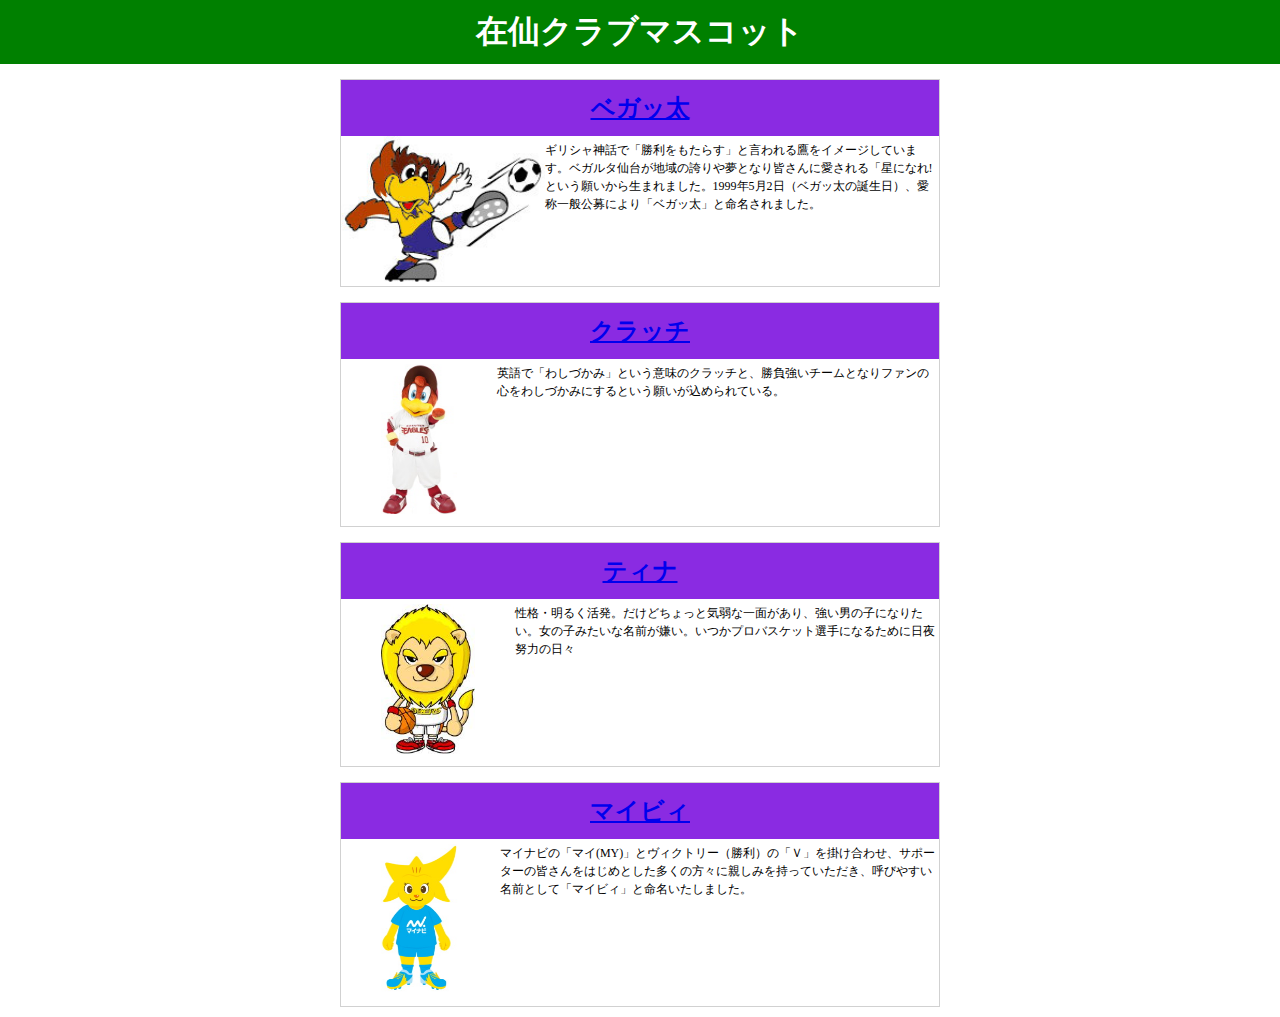
<file: 2024-07-02_課題２/mascot.html>
<!DOCTYPE html>
<html lang="ja">

<head>
    <meta charset="utf-8">
    <title>マスコット</title>
    <meta name="viewport" content="width=device-width">
    <link href="mascot.css" rel="stylesheet">
</head>

<body>
    <header>
        <h1>在仙クラブマスコット</h1>
    </header>
    <div class="information">
        <div class="sen">
            <h2>
                <a href="https://www.vegalta.co.jp/" target="_self">ベガッ太</a>
            </h2>
            <div class="description">
                
                    <img src="vegalta.jpg" alt="ベガッ太の写真">
                
                <p>ギリシャ神話で「勝利をもたらす」と言われる鷹をイメージしています。ベガルタ仙台が地域の誇りや夢となり皆さんに愛される「星になれ!という願いから生まれました。1999年5月2日（ベガッ太の誕生日）、愛称一般公募により「ベガッ太」と命名されました。
                </p>
            </div>
        </div>
        <div class="sen">
            <h2>
                <a href="https://www.rakuteneagles.jp/" target="_self">クラッチ</a>
            </h2>
            <div class="description">
                <div class="gazou">
                    <img src="rakuten.jpg" alt="クラッチの写真">
                </div>
                <p>英語で「わしづかみ」という意味のクラッチと、勝負強いチームとなりファンの心をわしづかみにするという願いが込められている。
                </p>
            </div>
        </div>
        <div class="sen">
            <h2>
                <a href="https://www.89ers.jp/" target="_self">ティナ</a>
            </h2>
            <div class="description">
                <div class="gazou">
                    <img src="89ers.jpg" alt="ティナの写真">
                </div>
                <p>性格・明るく活発。だけどちょっと気弱な一面があり、強い男の子になりたい。女の子みたいな名前が嫌い。いつかプロバスケット選手になるために日夜努力の日々
                </p>
            </div>
        </div>
        <div class="sen">
            <h2>
                <a href="https://www.mynavisendai-ladies.jp/" target="_self">マイビィ</a>
            </h2>
            <div class="description">
                <div class="gazou">
                    <img src="mynavi.jpg" alt="マイビィの写真">
                </div>
                <p>マイナビの「マイ(MY)」とヴィクトリー（勝利）の「Ｖ」を掛け合わせ、サポーターの皆さんをはじめとした多くの方々に親しみを持っていただき、呼びやすい名前として「マイビィ」と命名いたしました。
                </p>
            </div>
        </div>
    </div>
    </div>
    



</body>

</html>
</file>
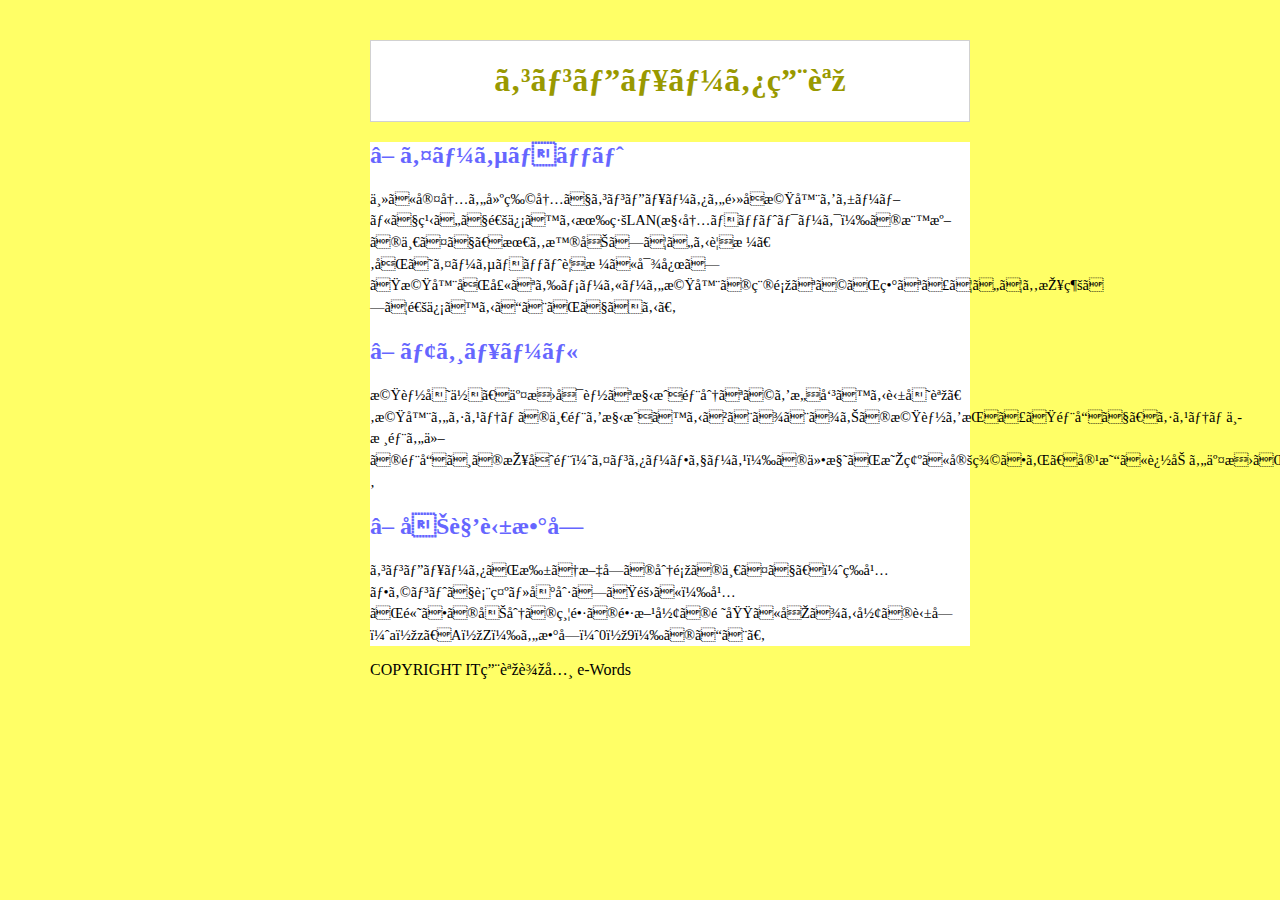
<file: 課題１/kadai1.html>
<!DOCTYPE html>
<html lang="ja">

<head>
    <meta charset="utf-8>
    <meta name="viewport" content="width=divice-width">
    <title>コンピュータ用語</title>
    <link rel="stylesheet" href="kadai1.css">
</head>

<body>
    <div class = "content">
    <header>
        <h1>コンピュータ用語</h1>
    </header>
    <main>
        <h2>■イーサネット</h2>
        <p>主に室内や建物内でコンピュータや電子機器をケーブルで繋いで通信する有線LAN(構内ネットワーク）の標準の一つで、最も普及している規格。同じイーサネット規格に対応した機器同士ならメーカーや機器の種類などが異なっていても接続して通信することができる。</p>
        <h2>■モジュール</h2>
        <p>機能単位、交換可能な構成部分などを意味する英単語。機器やシステムの一部を構成するひとまとまりの機能を持った部品で、システム中核部や他の部品への接合部（インターフェース）の仕様が明確に定義され、容易に追加や交換ができるようなもののことを指す。</p>
        <h2>■半角英数字</h2>
        <p>コンピュータが扱う文字の分類の一つで、（等幅フォントで表示・印刷した際に）幅が高さの半分の縦長の長方形の領域に収まる形の英字（a～z、A～Z）や数字（0～9）のこと。</p>
    </main>
    <footer>
        COPYRIGHT IT用語辞典 e-Words
    </footer>
</div>

</body>
</html>
</file>
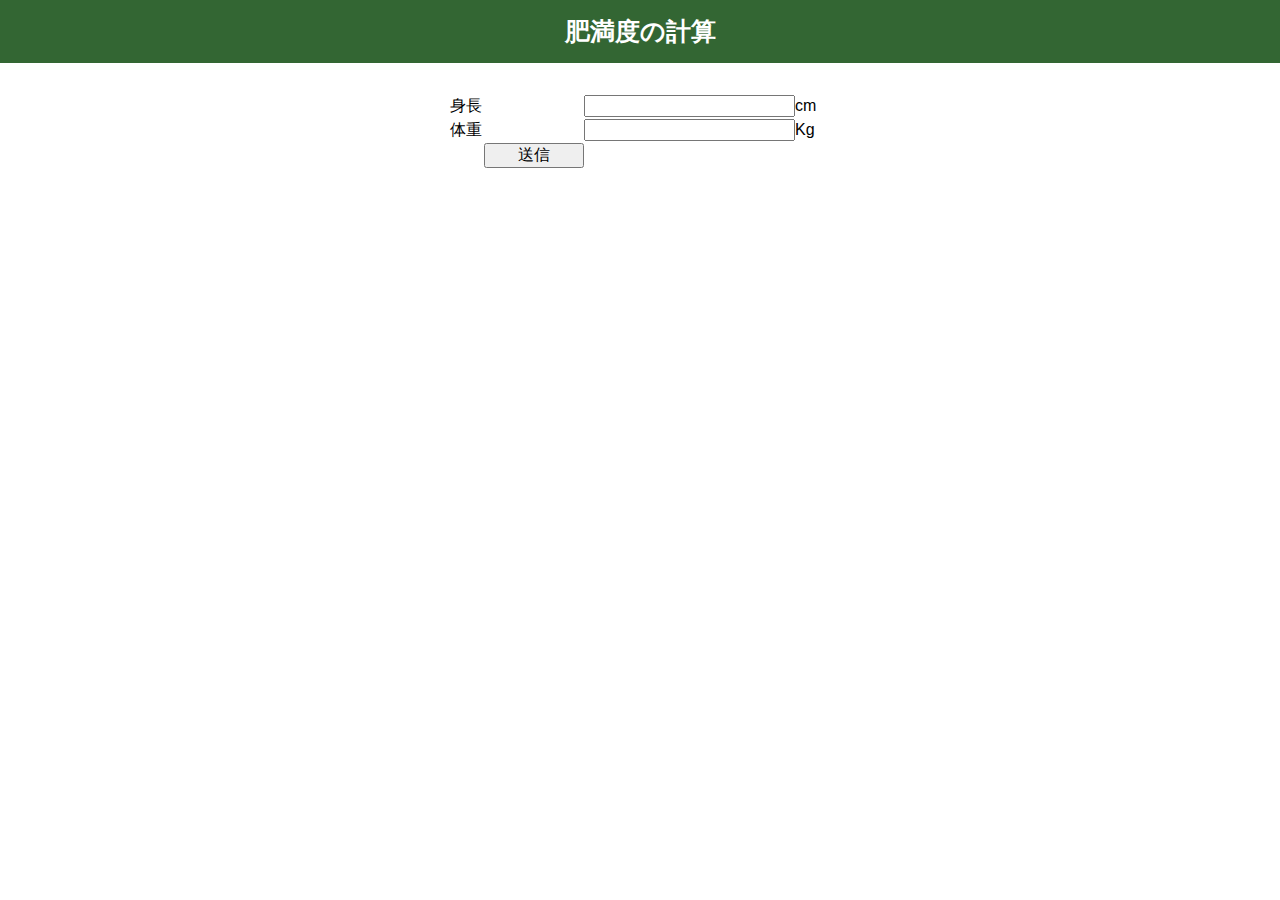
<file: src/main/webapp/bmiForm.html>
<!DOCTYPE html>
<html lang="ja">
<head>
	<meta charset="UTF-8">
	<title>練習</title>
	<link href="style.css" rel="stylesheet">
</head>
<body>
	<header>
		<h1>肥満度の計算</h1>
	</header>
	<main>
		<div class="centerBlock">
			<form method="get" action="bmi3">
				<table>
					<tr>
						<td class="back1">身長</td>
						<td class="back2"><input type="text" name="height">cm</td>
					</tr>
					<tr>
						<td class="back1">体重</td>
						<td class="back2"><input type="text" name="weight">Kg</td>
					</tr>
					<tr>
						<td></td>
						<td><button type="submit">送信</button></td>
					</tr>
				</table>
			</form>
		</div>
	</main>
</body>
</html>
</file>
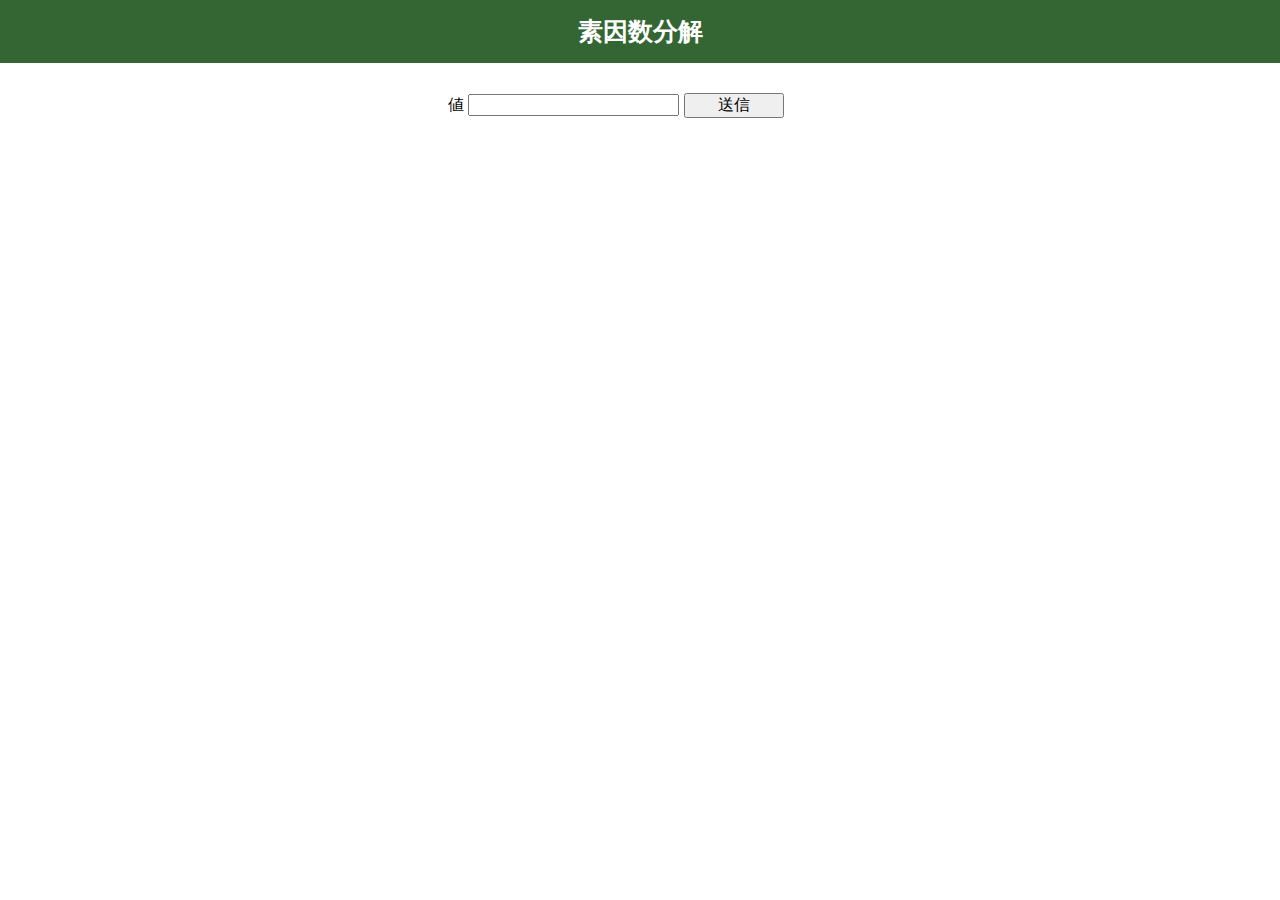
<file: src/main/webapp/factForm.html>
<!DOCTYPE html>
<html lang="ja">
<head>
	<meta charset="UTF-8">
	<title>練習</title>
	<link href="style.css" rel="stylesheet">
</head>
<body>
	<header>
		<h1>素因数分解</h1>
	</header>
	<main>
		<div class="centerBlock">
			<form method="get" action="fact">
				値
				<input type="text" name="value">
				<button type="submit">送信</button>
			</form>
		</div>
	</main>
</body>
</html>
</file>
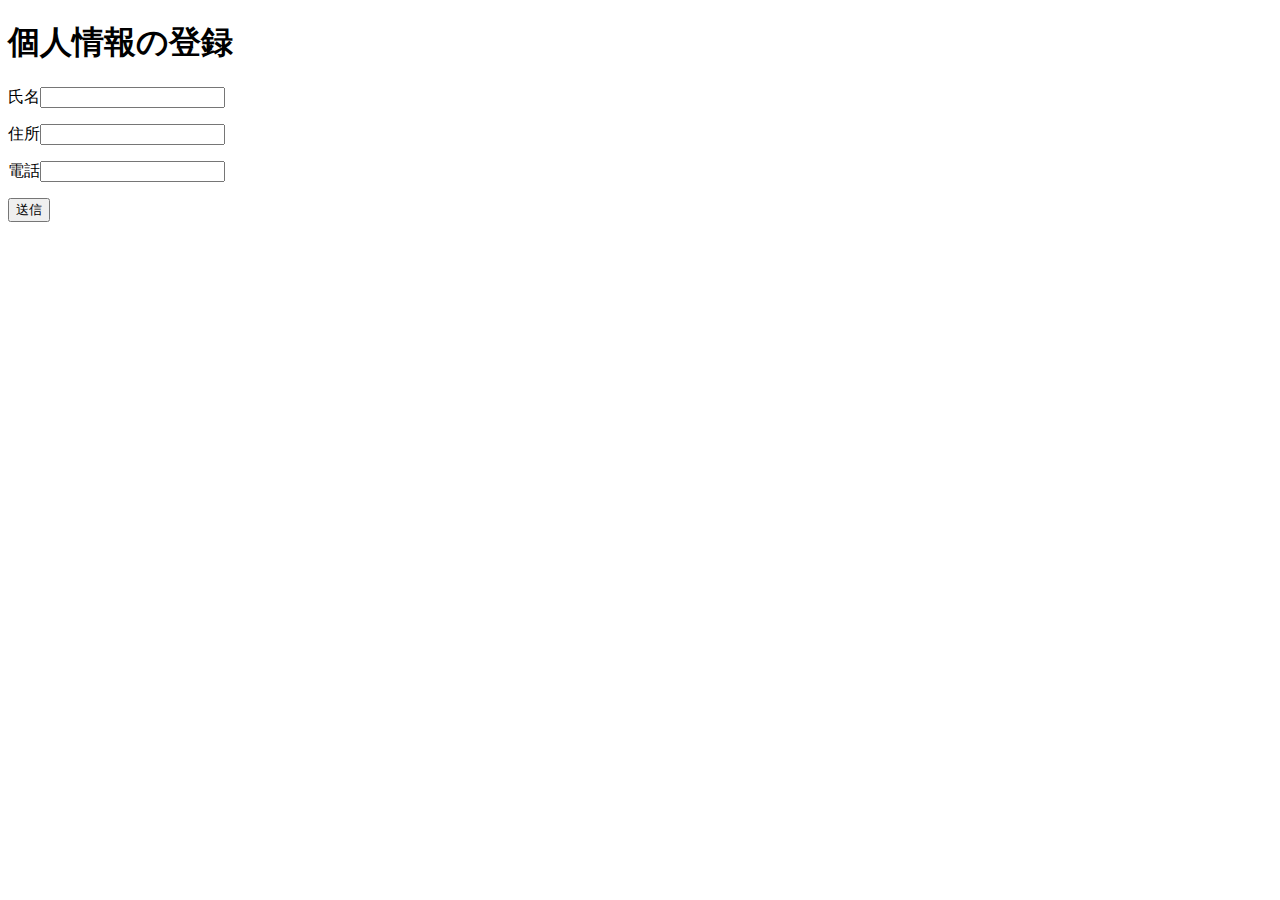
<file: src/main/webapp/form1.html>
<!DOCTYPE html>
<html>
<head>
<meta charset="UTF-8">
<title>テスト１</title>
</head>
<body>
	<h1>個人情報の登録</h1>
	 <form method="get" action="form1">
	 <p>氏名<input type="text" name="name"></p>
	 <p>住所<input type="text" name="address"></p>
	 <p>電話<input type="text" name="phone"></p>
	 <button type="submit">送信</button>
	 </form>
</body>
</html>
</file>
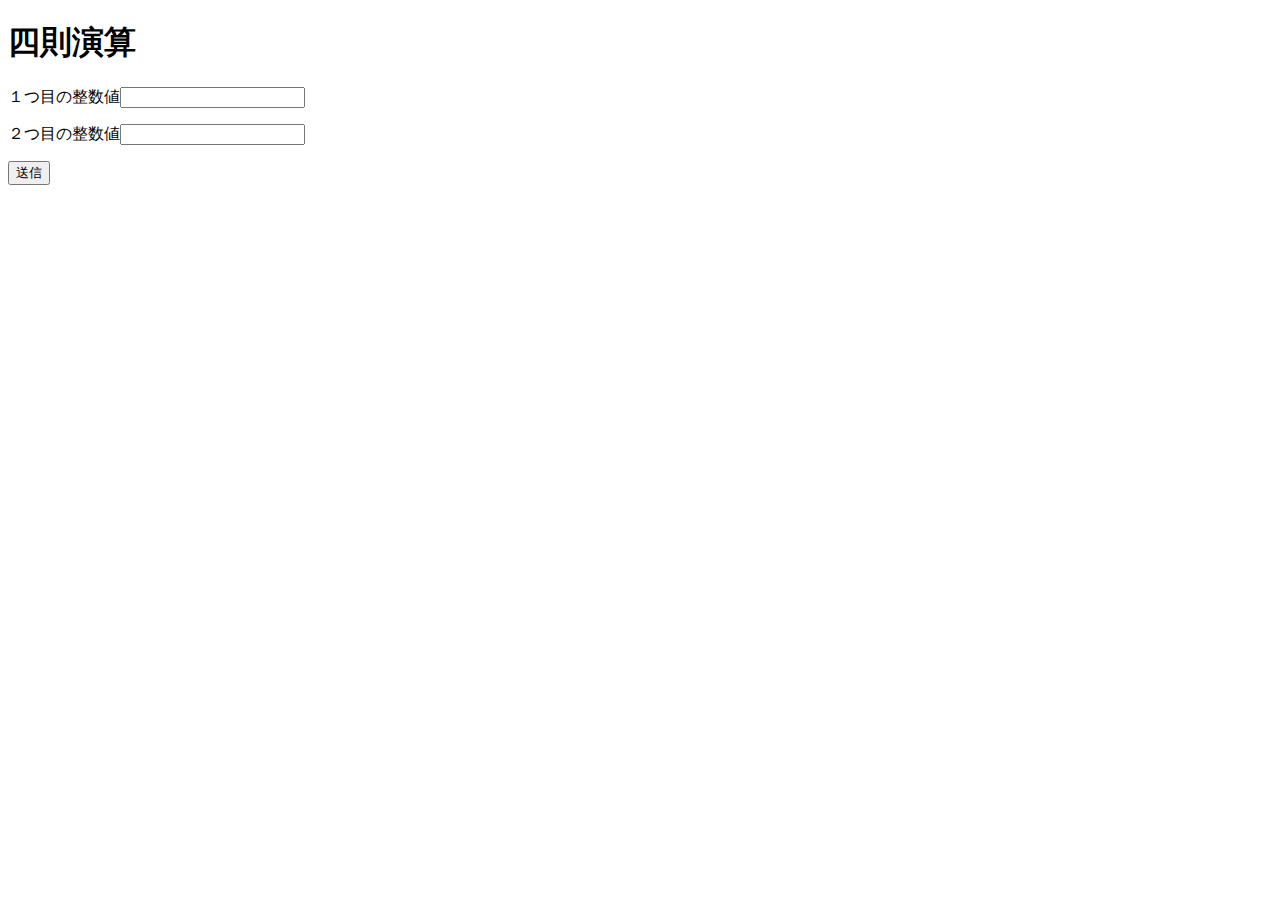
<file: src/main/webapp/form2.html>
<!DOCTYPE html>
<html lang="ja">
<head>
<meta charset="UTF-8">
<title>テスト２</title>
</head>
<body>
 	<h1>四則演算</h1>
 	<form method="get" action="form2">
 		<p>１つ目の整数値<input type="number" name="data1"></p>
 		<p>２つ目の整数値<input type="number" name="data2"></p>
 		<button type="submit">送信</button>
 </form>
</body>
</html>
</file>
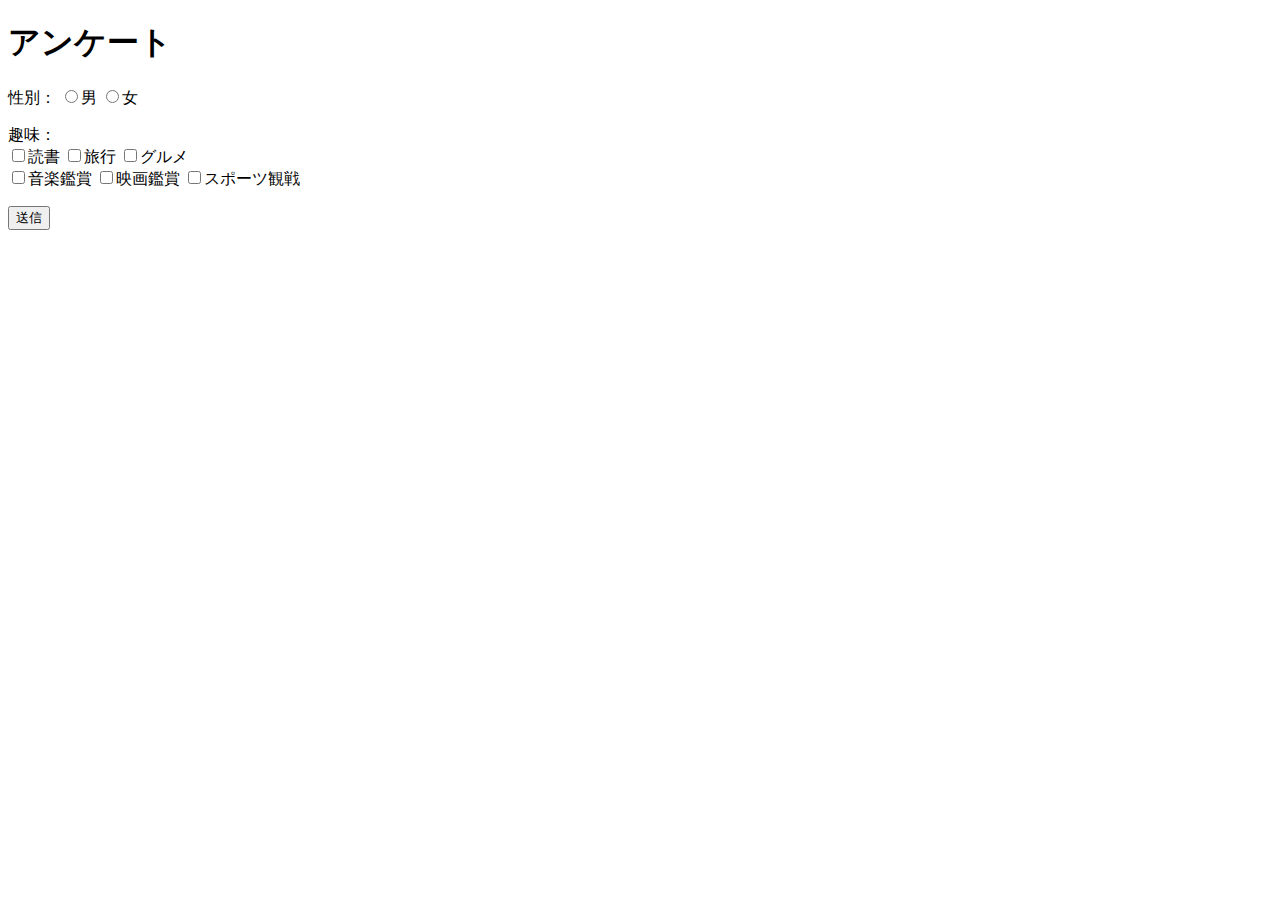
<file: src/main/webapp/form3.html>
<!DOCTYPE html>
<html lang="ja">
<head>
<meta charset="UTF-8">
<title>テスト３</title>
</head>
<body>
 	<h1>アンケート</h1>
 	<form method="get" action="form3">
 		<p>
			 性別：
 			<label><input type="radio" name="gender" value="1">男</label>
 			<label><input type="radio" name="gender" value="2">女</label>
 		</p>
 		<p>
			 趣味：<br>
			 <label><input type="checkbox" name="hoby" value="book">読書</label>
			 <label><input type="checkbox" name="hoby" value="travel">旅行</label>
 			<label><input type="checkbox" name="hoby" value="gourmet">グルメ</label>
			 <br>
 			<label><input type="checkbox" name="hoby" value="music">音楽鑑賞</label>
 			<label><input type="checkbox" name="hoby" value="movie">映画鑑賞</label>
 			<label><input type="checkbox" name="hoby" value="sports">スポーツ観戦</label>
 		</p>
 		<button type="submit">送信</button>
 	</form>
</body>
</html>
</file>
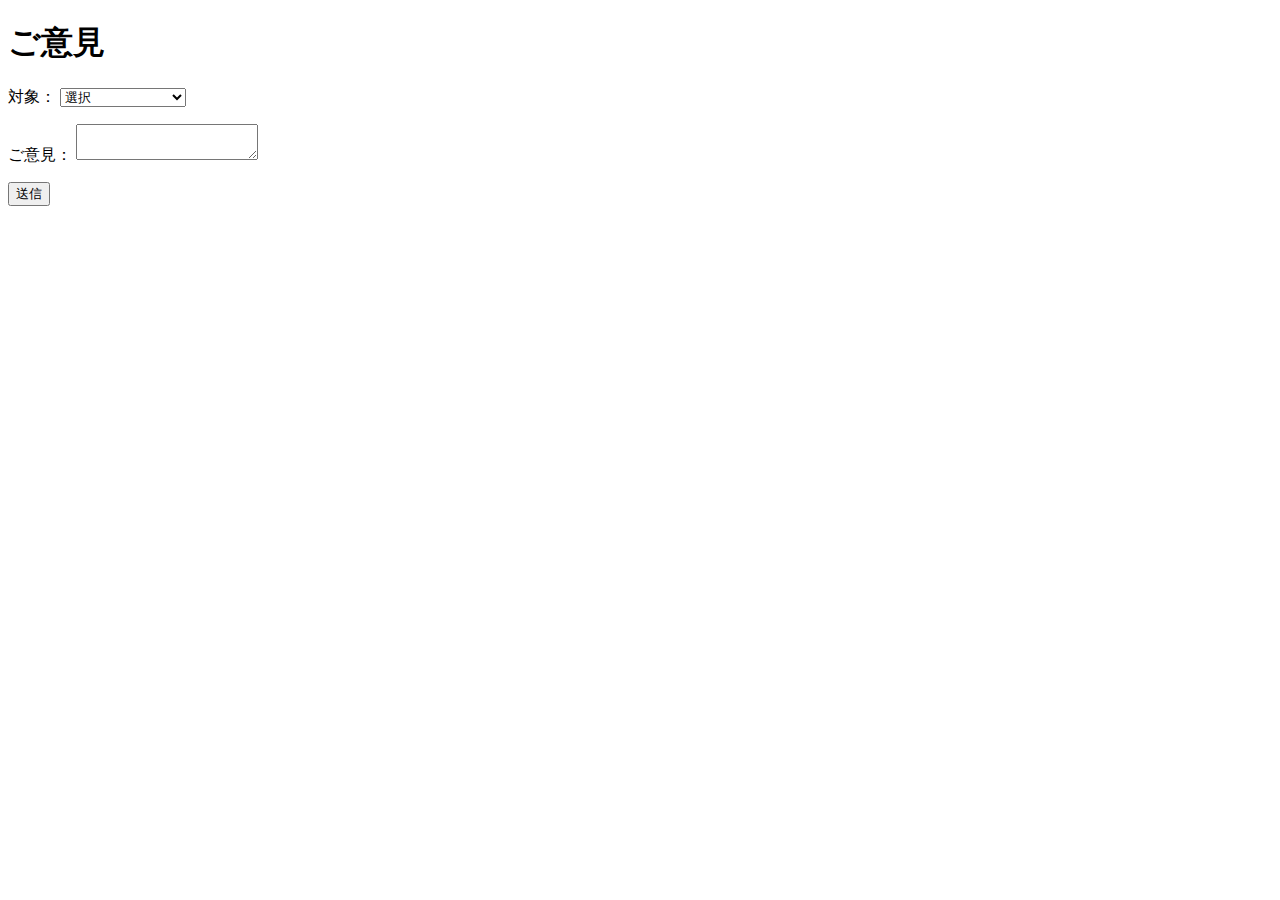
<file: src/main/webapp/form4.html>
<!DOCTYPE html>
<html lang="ja">
<head>
<meta charset="UTF-8">
<title>テスト４</title>
</head>
<body>
 	<h1>ご意見</h1>
 	<form method="get" action="form4">
 		<p>
 			対象：
 			<select name="target">
 				<option value="none">選択</option>
 				<option value="staff">スタッフについて</option>
				<option value="place">場所について</option>
 				<option value="drink">飲み物について</option>
 				<option value="other">その他</option>
 			</select>
 		</p>
 		<p>
 			ご意見：
 			<textarea name="feedback"></textarea>
		 </p>
 		<button type="submit">送信</button>
	 </form>
</body>
</html>
</file>
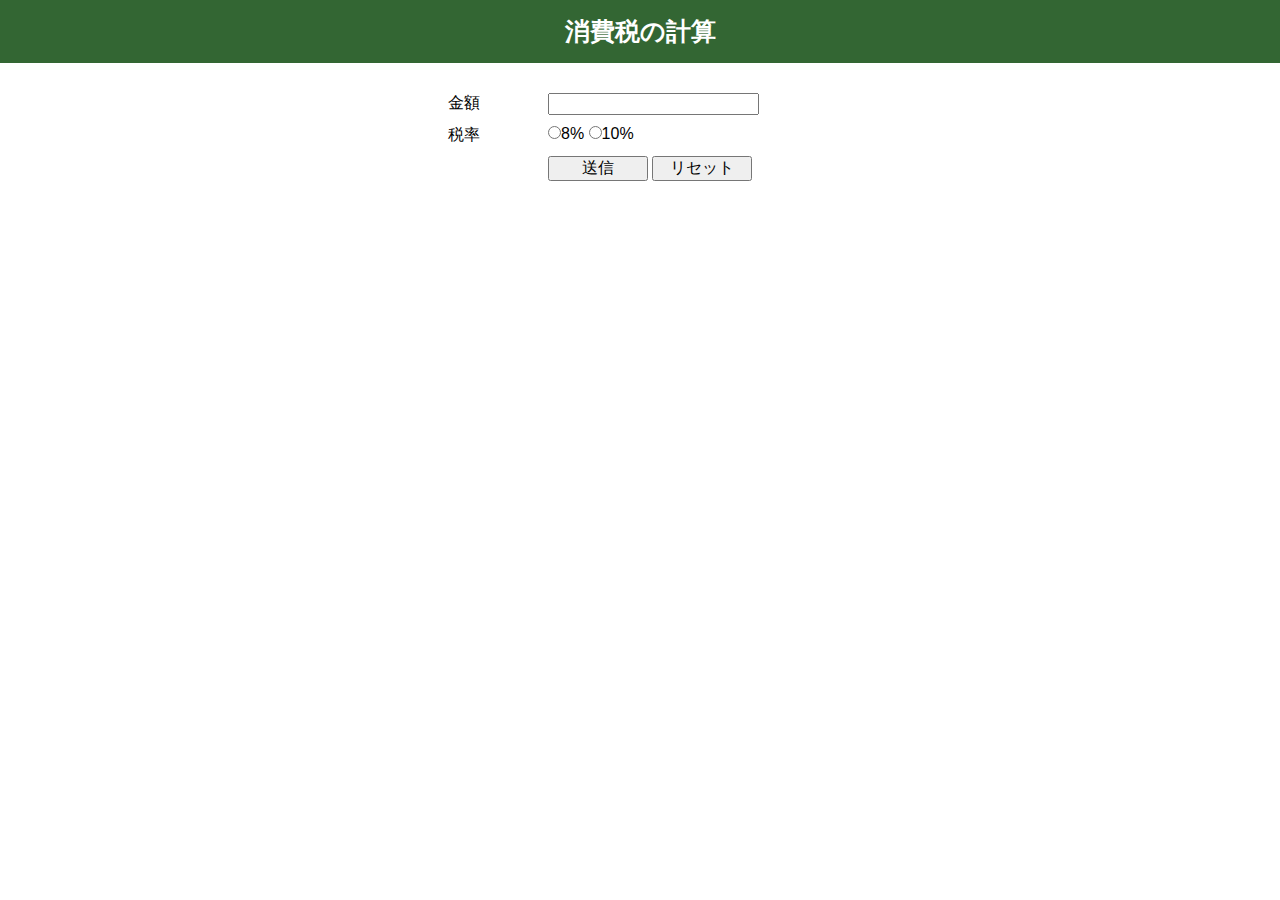
<file: src/main/webapp/kadai1form.html>
<!DOCTYPE html>
<html lang="ja">
<head>
 	<meta charset="UTF-8">
 	<title>消費税の計算</title>
	 <link rel="stylesheet" href="style.css">
</head>
<body>
 	<header>
 		<h1>消費税の計算</h1>
 	</header>
 	<main>
 		<form method="post" action="keisan">
 			<div class="item">
 				<div class="leftside">
 					<label for="money">金額</label>
 			</div>
 			<div class="rightside">
 				<input type="number" name="money" id="money" style="text-align: right">
 			</div>
 		</div>
 		<div class="item">
 			<div class="leftside">
 				税率
 			</div>
 			<div class="rightside">
 				<label><input type="radio" name="rate" value="1">8%</label>
 				<label><input type="radio" name="rate" value="2">10%</label>
 			</div>
 		</div>
 		<div class="item">
 			<div class="leftside"></div>
 			<div class="rightside">
 				<button type="submit">送信</button>
 				<button type="reset">リセット</button>
 			</div>
 		</div>
 	</form>
 </main>
 <footer> </footer>
</body>
</html>
</file>
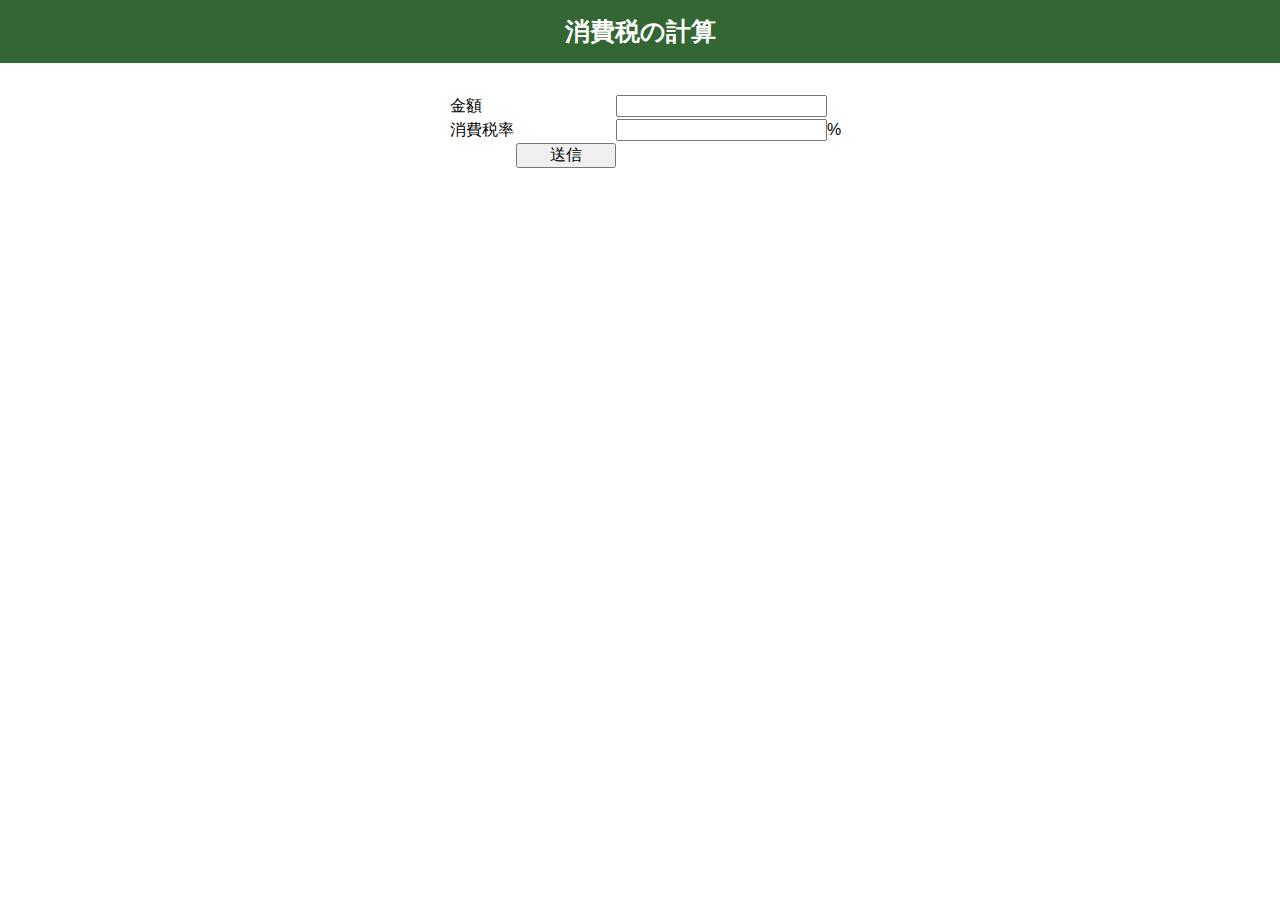
<file: src/main/webapp/zeiForm.html>
<!DOCTYPE html>
<html lang="ja">
<head>
	<meta charset="UTF-8">
	<title>練習</title>
	<link href="style.css" rel="stylesheet">
</head>
<body>
	<header>
		<h1>消費税の計算</h1>
	</header>
	<main>
		<div class="centerBlock">
			<form method="get" action="zei">
				<table>
					<tr>
						<td class="back1">金額</td>
						<td class="back2"><input type="text" name="kingaku"></td>
					</tr>
					<tr>
						<td class="back1">消費税率</td>
						<td class="back2"><input type="text" name="zeiritsu">%</td>
					</tr>
					<tr>
						<td></td>
						<td><button type="submit">送信</button></td>
					</tr>
				</table>
			</form>
		</div>
	</main>
</body>
</html>
</file>
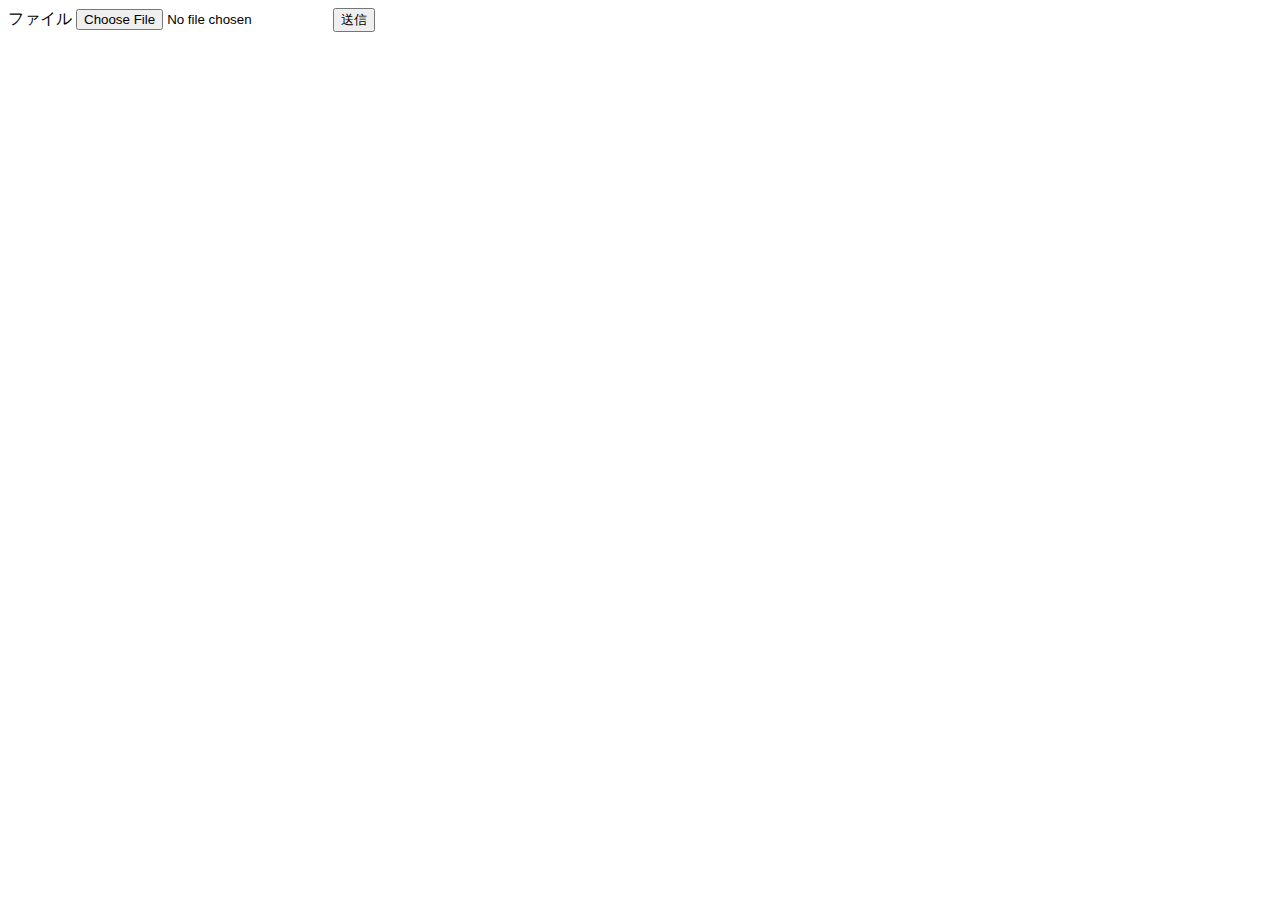
<file: src/main/webapp/html/uploadform.html>
<!DOCTYPE html>
<html lang="ja">
<head>
<meta charset="UTF-8">
<title>アップロード</title>
</head>
<body>
	<form method="post" action="../upload" enctype="multipart/form-data">
 		ファイル
		<input type="file" name="upfile"> 
 		<button type="submit">送信</button>
	</form>
</body>
</html>
</file>
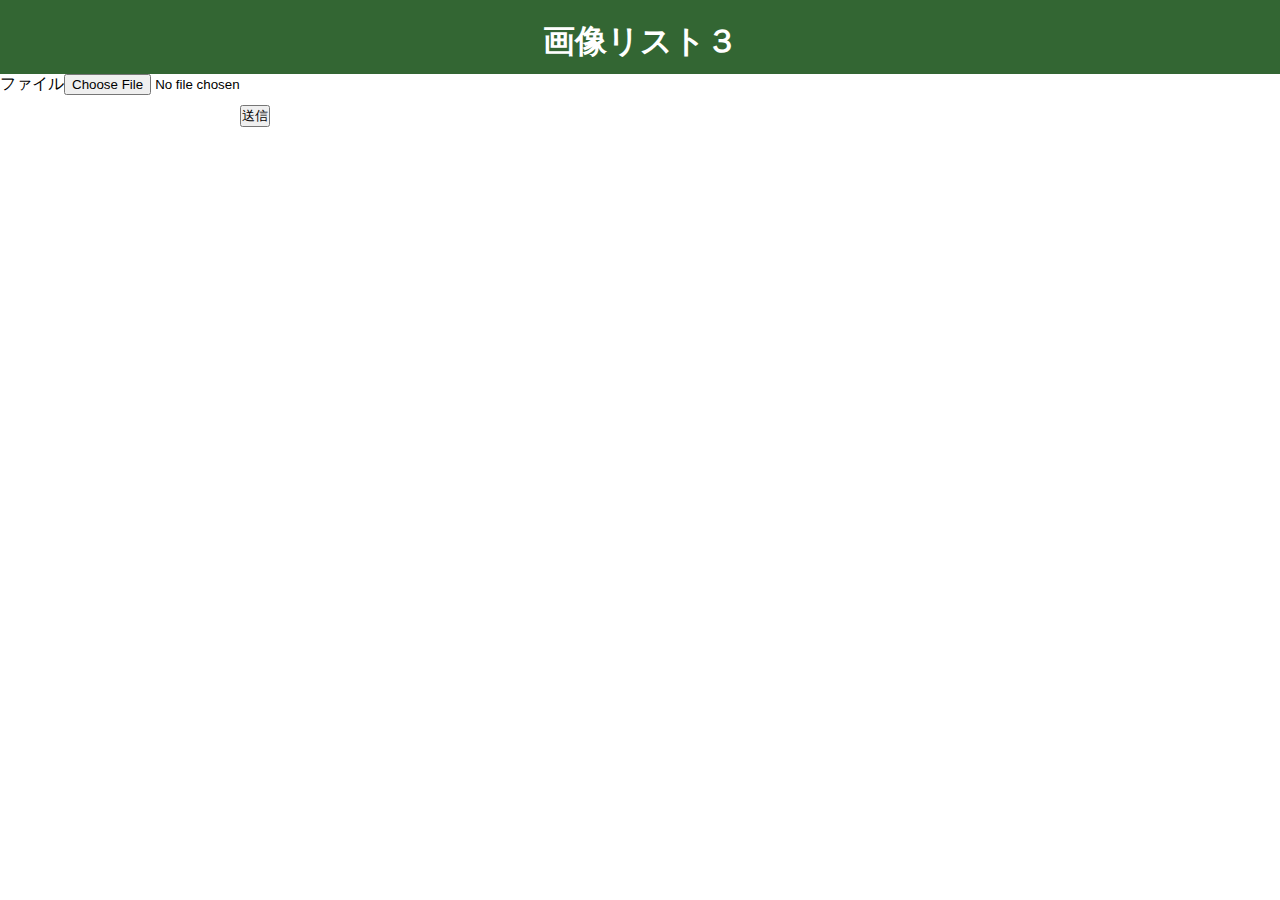
<file: src/main/webapp/jsp/uploadform.html>
<!DOCTYPE html>
<html lang="ja">
<head>
<meta charset="UTF-8">
 	<title>アップロード</title>
 	<link href="../css/style.css" rel="stylesheet">
</head>
<body>
 	<header>
 		<h1>画像リスト３</h1>
 	</header>
 	<main>
 		<form action="../upload" enctype="multipart/form-data" method="POST">
			 <div>
 				ファイル<input type="file" name="upfile">
 			</div>
 			<div class="buttonArea">
 				<button type="submit">送信</button>
 			</div>
 		</form>
 	</main>
</body>
</html>
</file>
<file: 2024-07-02_課題２/mascot.css>
@charset "utf-8";

body {
    margin: 0px;
    padding: 0px;
}

header {
    background-color: green;
    color: #fff;

}

h1 {
    margin: 0px;
    text-align: center;
    padding: 10px;
}

h2 {
    text-align: center;
    margin: 0px auto;
    color: #fff;
    background-color: blueviolet;
    padding: 10px;
}

.sen {
    border: 1px solid #d1d1d1;
    margin-top: 15px;
}

.information {
    width: 600px;
    margin: 10px auto;
    padding: 0px;
    line-height: 1.5;


}

.gazou {
    margin-left: 40px;
    margin-right: 40px;
    margin-top: 5px;
    margin-bottom: 5px;
}

.description {
    display: flex;

}

img {
    height: 150px;
}

p {
    font-size: 12px;
    margin: 5px auto
   
}

@media (max-width: 800px) {
    body {
        font-size: 6vw;
        ;
    }

    header {
        width: 600px;
        

    }

    .description {
        flex-direction: column;
        
    }

    .description img {
        margin: 0 auto;
        width: inherit;

    }

    .gazou {
        margin: 0 auto;
    }

    p {
        font-size: 5vw;
    }


}
</file>
<file: 課題１/kadai1.css>
@charset "utf-8";

body {
    background-color: #ffff66;
    width: 600px;                 
    margin: 10px auto; 
}

.content {
    width: 600px;                  
    margin: 10px auto; 
    padding: 30px;  
}

header {
    color: #990; 
    background-color: #ffffff;
    border: 1px solid #d1d1d1;
    text-align: center; 
}

main {
    background-color: #ffffff;
    
}

h2 {
    color: #6666ff;
}

p {
    line-height: 1.5;
    font-size: 0.9em ;
    color: #000000;
    
}
</file>
<file: src/main/webapp/style.css>
@charset "UTF-8";


* {
	margin: 0;
 	padding: 0;
 	font-size: 16px;
	font-family: "Helvetica Neue", sans-serif;
}
main {
 	width: 400px;
 	margin: auto;
	margin-top:30px;
	margin-left: 35%;
}
.item {
 	display: flex;
 	margin-bottom: 10px;
}
.leftside {
 	width: 100px;
}
.rightside {
 	width: 300px;
}
h1 {
	font-size: 25px;
	color: #ffffff;
	background-color: #336633;
	padding: 15px;
	text-align: center;
}
button {
	width:100px;
}
input[type="radio"] {
	accent-color: blue;
}
.back2 {
	padding-left: 100px;
}
</file>
<file: src/main/webapp/css/style.css>
@charset "UTF-8";

* {
    margin: 0;
    padding: 0;
    box-sizing: border-box;
}

header {
    background-color: #336633;
}

h1 {
    color: #ffffff;
    padding-top: 20px;
    padding-bottom: 10px;
    text-align: center;
}

.buttonArea {
    margin: 10px auto;
    width: 800px;
    display: flex;
    justify-content: space-between;
}

.gridview {
    width: 800px;
    margin: 0 auto 30px auto;
    display: grid;
    grid-template-columns: repeat(4, 1fr);
    row-gap: 10px;
    column-gap: 10px;
}

.item {
    border: 1px solid #cccccc;
    padding: 10px;
    background-color: #f9f9f9;
    text-align: left;
}

.item img {
    display: block;
    margin: 0 auto 8px auto;
    max-width: 190px;
    max-height: 150px;
}

.filename {
    font-size: 14px;
    margin-top: 5px;
}

@media (max-width: 800px) {
    .gridview {
        grid-template-columns: 1fr;
        width: 95%;
    }

    .item {
        font-size: 4vw;
    }

    .filename {
        font-size: 3.5vw;
    }

    .buttonArea {
        width: 95%;
        flex-direction: column;
        gap: 10px;
    }
}
</file>
